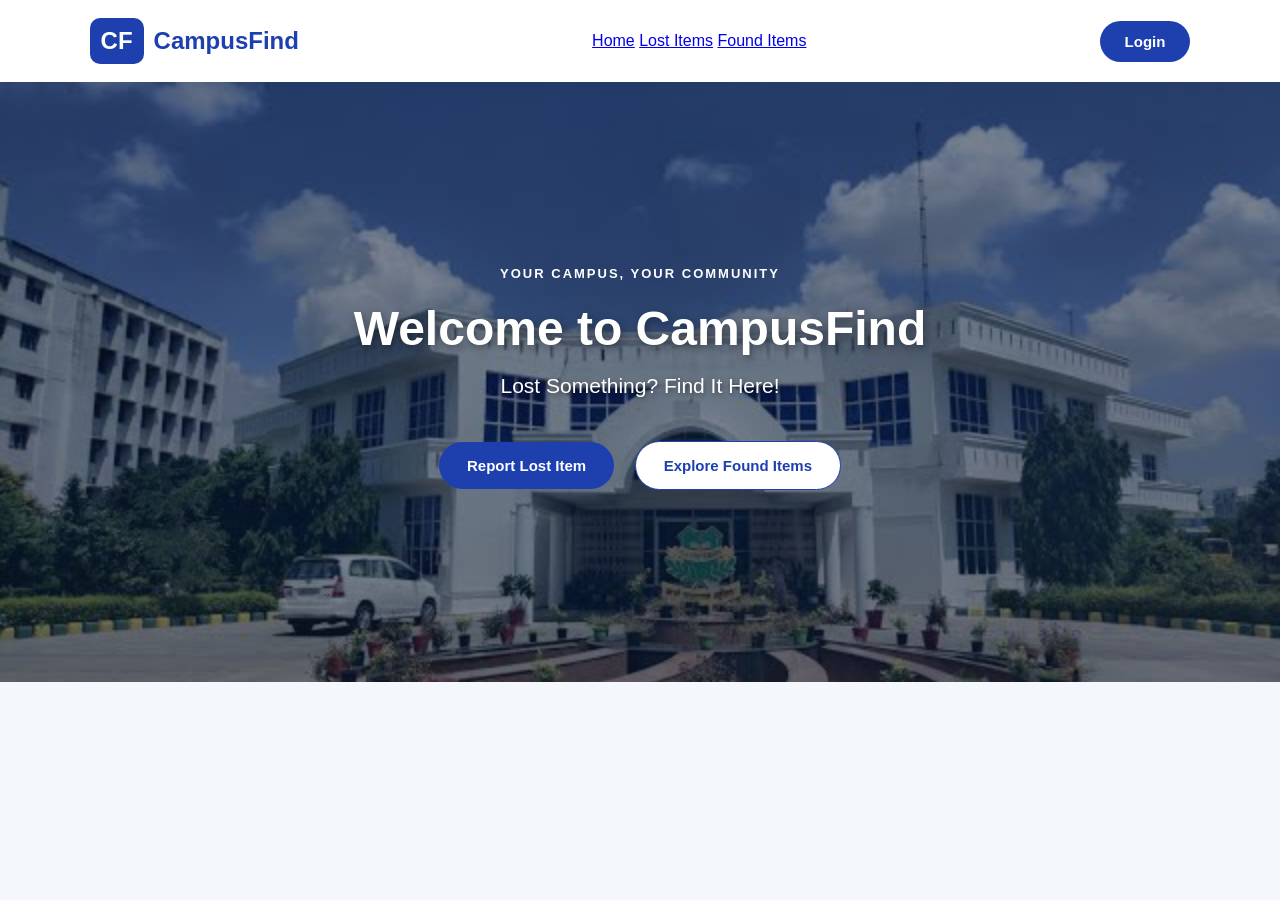
<file: index.html>
<!DOCTYPE html>
<html lang="en">

<head>
    <meta charset="UTF-8">
    <meta name="viewport" content="width=device-width, initial-scale=1.0">

    <title>CampusFind</title>

    <link rel="stylesheet" href="style.css">
</head>



   <body>

    <header class="navbar">

        <div class="logo">
            <span class="logo-icon">CF</span>
            <span>CampusFind</span>
        </div>

        <nav>
            <a href="#">Home</a>
            <a href="#">Lost Items</a>
            <a href="#">Found Items</a>
        </nav>

       <a href="login.html" class="login-btn">Login</a>
    </header>

    <main class="hero">

        <span class="tagline">YOUR CAMPUS, YOUR COMMUNITY</span>

        <h1>Welcome to CampusFind</h1>

        <p>Lost Something? Find It Here!</p>

        <div class="hero-buttons">
            <button class="report-btn">Report Lost Item</button>
            <button class="explore-btn">Explore Found Items</button>
        </div>

    </main>

    <script src="script.js"></script>

</body>

</html>
</file>
<file: style.css>
/* =====================================
   CAMPUSFIND - COMPLETE WEBSITE DESIGN
===================================== */

* {
    margin: 0;
    padding: 0;
    box-sizing: border-box;
}

body {
    font-family: Arial, sans-serif;
    background: #f4f7fb;
    color: #172554;
}

/* =====================================
   NAVIGATION BAR
===================================== */

.navbar {
    display: flex;
    justify-content: space-between;
    align-items: center;
    padding: 18px 7%;
    background: white;
    box-shadow: 0 3px 15px rgba(0, 0, 0, 0.06);
}

.logo {
    display: flex;
    align-items: center;
    gap: 10px;
    font-size: 24px;
    font-weight: bold;
    color: #1e40af;
}

.logo-icon {
    background: #1e40af;
    color: white;
    padding: 9px 11px;
    border-radius: 10px;
}

.nav-links {
    display: flex;
    align-items: center;
    gap: 25px;
}

.nav-links a {
    text-decoration: none;
    color: #475569;
    font-size: 15px;
}

.nav-links a:hover {
    color: #2563eb;
}

/* Buttons */

.login-btn,
#logoutBtn {
    background: #1e40af;
    color: white;
    border: none;
    padding: 12px 25px;
    border-radius: 30px;
    font-size: 15px;
    font-weight: bold;
    cursor: pointer;
    transition: 0.3s;
    text-decoration: none;
}

.login-btn:hover,
#logoutBtn:hover {
    background: #2563eb;
    transform: translateY(-2px);
}

/* =====================================
   HOMEPAGE DESIGN
===================================== */

.hero {
    min-height: 600px;
    display: flex;
    flex-direction: column;
    justify-content: center;
    align-items: center;
    text-align: center;
    padding: 60px 20px;

    background-image:
        linear-gradient(
            rgba(10, 25, 50, 0.55),
            rgba(10, 25, 50, 0.55)
        ),
        url("campus.jpg");

    background-size: cover;
    background-position: center;
    background-repeat: no-repeat;
}

.tagline {
    color: white;
    font-size: 13px;
    font-weight: bold;
    letter-spacing: 2px;
}

.hero h1 {
    color: white;
    font-size: 48px;
    margin-top: 20px;
    text-shadow: 2px 3px 8px rgba(0, 0, 0, 0.35);
}

.hero p {
    color: white;
    font-size: 21px;
    margin-top: 18px;
    text-shadow: 1px 2px 5px rgba(0, 0, 0, 0.4);
}

.hero-buttons {
    margin-top: 35px;
}

.report-btn,
.explore-btn {
    padding: 15px 28px;
    border-radius: 30px;
    font-size: 15px;
    font-weight: bold;
    cursor: pointer;
    margin: 8px;
    transition: 0.3s ease;
}

.report-btn {
    background: #1e40af;
    color: white;
    border: none;
}

.explore-btn {
    background: white;
    color: #1e40af;
    border: 1px solid #1e40af;
}

.report-btn:hover {
    background: #1d4ed8;
    transform: translateY(-4px);
}

.explore-btn:hover {
    background: #1e40af;
    color: white;
    transform: translateY(-4px);
}

/* =====================================
   LOGIN AND SIGNUP PAGE
===================================== */

.login-container {
    width: 90%;
    max-width: 420px;
    margin: 80px auto;
    padding: 40px 30px;
    background: white;
    border-radius: 18px;
    text-align: center;
    box-shadow: 0 8px 30px rgba(0, 0, 0, 0.10);
}

.login-container h1 {
    color: #1e40af;
    font-size: 30px;
    margin-bottom: 25px;
}

.login-container h2 {
    color: #172554;
    margin-bottom: 10px;
}

.login-container p {
    color: #64748b;
    margin: 15px 0;
}

.login-container input {
    width: 100%;
    padding: 14px;
    margin: 10px 0;
    border: 1px solid #cbd5e1;
    border-radius: 9px;
    font-size: 15px;
}

.login-container form button {
    width: 100%;
    padding: 14px;
    margin-top: 15px;
    background: #1e40af;
    color: white;
    border: none;
    border-radius: 9px;
    font-size: 16px;
    cursor: pointer;
}

.login-container form button:hover {
    background: #1d4ed8;
}

.login-container a {
    color: #2563eb;
    text-decoration: none;
}

/* =====================================
   PREMIUM DASHBOARD
===================================== */

.dashboard-page {
    min-height: 100vh;
    background: #f5f7fc;
}

/* Dashboard Navbar */

.dashboard-page .navbar {
    padding: 18px 7%;
    background: rgba(255, 255, 255, 0.96);
    border-bottom: 1px solid #e8edf5;
}

/* Main Container */

.dashboard-container {
    max-width: 1180px;
    margin: 45px auto;
    padding: 20px 30px;
}

/* Welcome Section */

.welcome-section {
    display: flex;
    justify-content: space-between;
    align-items: center;
    padding: 45px 50px;
    border-radius: 24px;

    background: linear-gradient(
        120deg,
        #172554,
        #1e40af,
        #3b82f6
    );

    color: white;
    box-shadow: 0 15px 35px rgba(30, 64, 175, 0.18);
}

.welcome-label {
    display: inline-block;
    font-size: 12px;
    font-weight: bold;
    letter-spacing: 2px;
    color: #bfdbfe;
    margin-bottom: 16px;
}

.welcome-section h1 {
    font-size: 36px;
    margin-bottom: 12px;
}

.welcome-section > div > p {
    color: #dbeafe;
    font-size: 15px;
}

.welcome-section .student-email {
    margin-top: 12px;
    font-size: 14px;
}

.welcome-art {
    width: 125px;
    height: 125px;
    border-radius: 28px;
    background: rgba(255, 255, 255, 0.13);
    display: flex;
    align-items: center;
    justify-content: center;
    font-size: 65px;
}

/* Section Heading */

.section-heading {
    margin: 45px 0 25px;
}

.section-heading h2 {
    color: #172554;
    font-size: 27px;
    margin-bottom: 9px;
}

.section-heading p {
    color: #64748b;
    font-size: 15px;
}

/* Dashboard Grid */

.dashboard-grid {
    display: grid;
    grid-template-columns: repeat(2, 1fr);
    gap: 25px;
}

/* Dashboard Cards */

.dashboard-card {
    background: white;
    padding: 32px;
    min-height: 250px;
    border: 1px solid #e8edf5;
    border-radius: 20px;
    box-shadow: 0 8px 25px rgba(15, 23, 42, 0.04);
    transition: all 0.3s ease;
}

.dashboard-card:hover {
    transform: translateY(-7px);
    box-shadow: 0 16px 35px rgba(30, 64, 175, 0.10);
    border-color: #c7d7ff;
}

/* Card Icons */

.card-icon {
    width: 55px;
    height: 55px;
    display: flex;
    align-items: center;
    justify-content: center;
    border-radius: 16px;
    background: #eaf0ff;
    font-size: 26px;
    margin-bottom: 23px;
}

.found-card .card-icon {
    background: #e8f8ef;
}

.report-card .card-icon {
    background: #fff4e5;
    color: #d97706;
    font-size: 32px;
}

.profile-card .card-icon {
    background: #f2eaff;
}

/* Card Text */

.dashboard-card h3 {
    font-size: 22px;
    color: #172554;
    margin-bottom: 12px;
}

.dashboard-card p {
    font-size: 14px;
    line-height: 1.7;
    color: #718096;
    margin-bottom: 23px;
}

/* Card Buttons */

.dashboard-card button {
    background: #1e40af;
    color: white;
    padding: 13px 21px;
    border: none;
    border-radius: 9px;
    font-size: 14px;
    font-weight: bold;
    cursor: pointer;
    transition: 0.25s;
}

.dashboard-card button span {
    margin-left: 7px;
    font-size: 17px;
}

.dashboard-card button:hover {
    background: #2563eb;
    transform: translateY(-2px);
}

/* Bottom Message */

.bottom-message {
    display: flex;
    align-items: center;
    gap: 18px;
    margin-top: 35px;
    padding: 25px 30px;
    background: #eaf0ff;
    border: 1px solid #dbe6ff;
    border-radius: 16px;
}

.bottom-icon {
    font-size: 30px;
}

.bottom-message h3 {
    color: #1e3a8a;
    font-size: 17px;
    margin-bottom: 7px;
}

.bottom-message p {
    color: #64748b;
    font-size: 14px;
}

/* Footer */

.dashboard-footer {
    text-align: center;
    padding: 35px 10px 15px;
    color: #94a3b8;
    font-size: 13px;
}

/* =====================================
   RESPONSIVE DESIGN
===================================== */

@media (max-width: 700px) {

    .navbar {
        padding: 15px 5%;
    }

    .logo {
        font-size: 19px;
    }

    .nav-links {
        gap: 12px;
    }

    .dashboard-container {
        margin: 25px auto;
        padding: 15px;
    }

    .welcome-section {
        padding: 30px 25px;
    }

    .welcome-section h1 {
        font-size: 27px;
    }

    .welcome-art {
        width: 75px;
        height: 75px;
        font-size: 38px;
        border-radius: 20px;
    }

    .dashboard-grid {
        grid-template-columns: 1fr;
    }

    .dashboard-card {
        padding: 27px;
    }

    .section-heading h2 {
        font-size: 23px;
    }
}

@media (max-width: 420px) {

    .welcome-art {
        display: none;
    }

    .nav-links {
        gap: 8px;
    }

    .nav-links a {
        font-size: 13px;
    }
}
</file>
